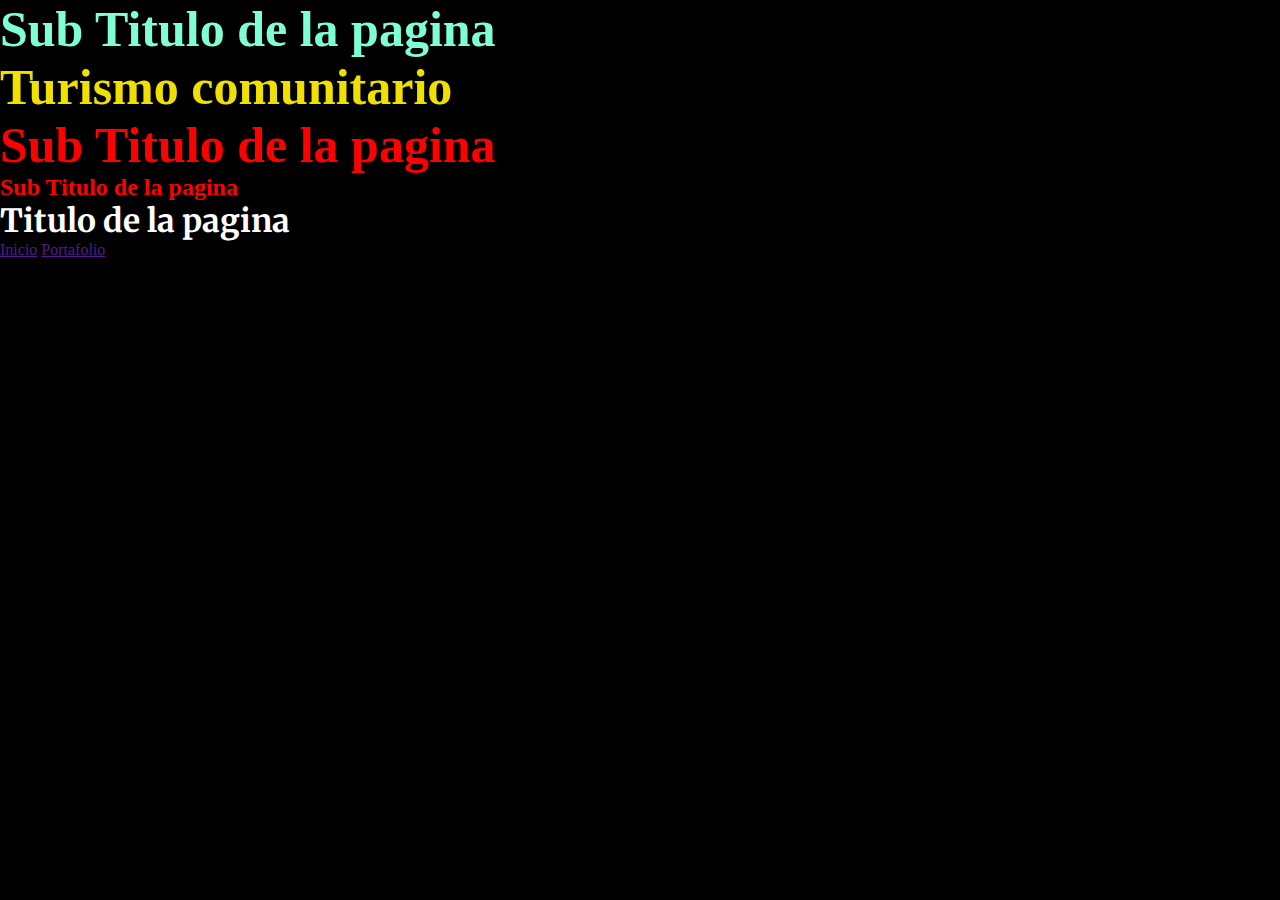
<file: HTML/Ejemplo1.html>
<!DOCTYPE html>
<html lang="en">
<head>
    <meta charset="UTF-8">
    <meta name="viewport" content="width=device-width, initial-scale=1.0">
    <title>Clase Espejo</title>

    <link rel="stylesheet" href="CSS/espejo.css">

</head>
<body>
    <h2 class="h25tyle1" id="subtitulo1">Sub Titulo de la pagina</h2>
    <h2 class="h25tyle2" >Turismo comunitario</h2>
    <h2 class="h25tyle3" >Sub Titulo de la pagina</h2>
    <h2 class="h25tyle4" >Sub Titulo de la pagina</h2>
    <header class="cabecera" id="cabeceraPrincipal">
        <h1>Titulo de la pagina</h1>
    </header>
    <nav>
        <a href="">Inicio</a>
        <a href="">Portafolio</a>
    </nav>
</body>
</html>
</file>
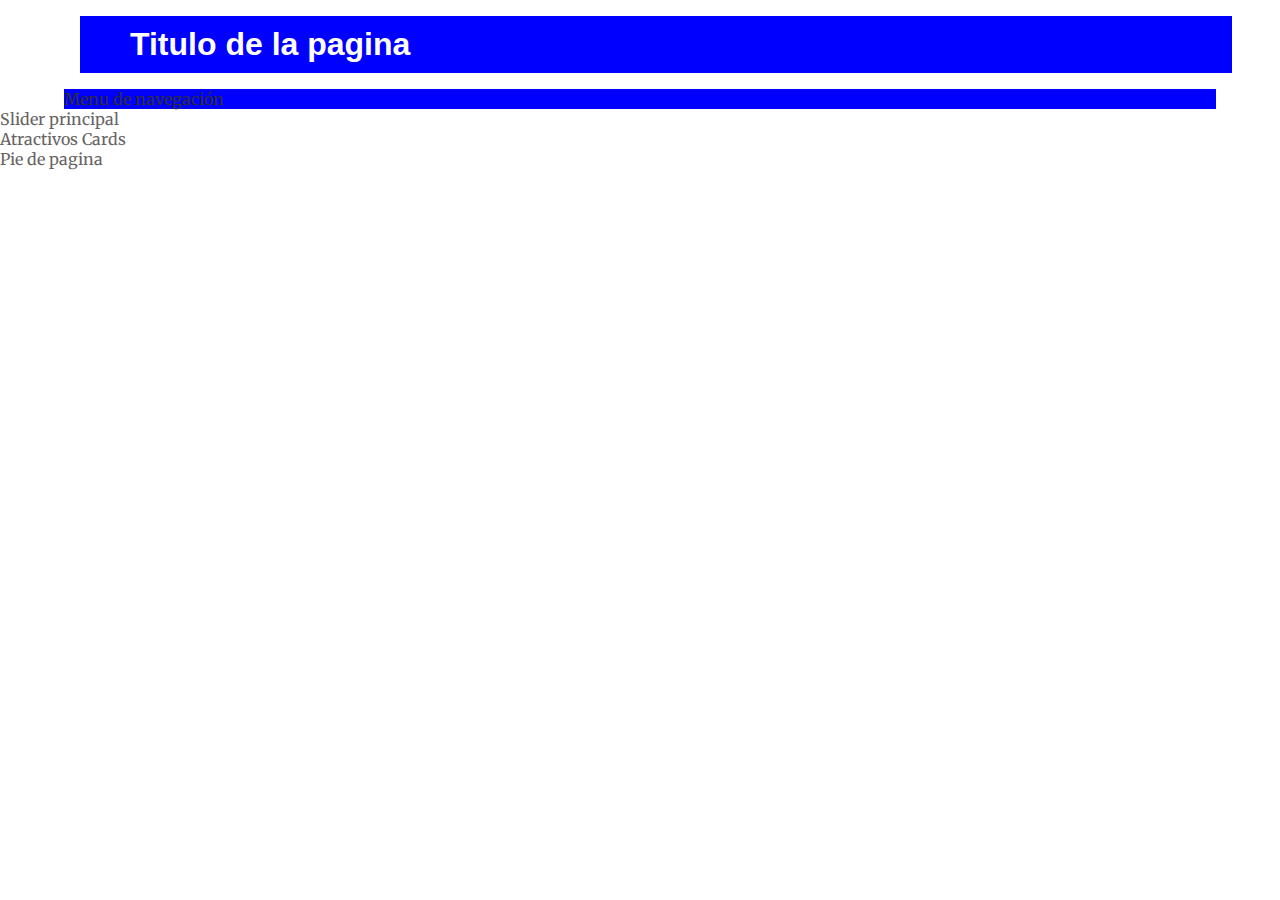
<file: HTML/Ejemplo2.html>
<!DOCTYPE html>
<html lang="en">
<head>
    <meta charset="UTF-8">
    <meta name="viewport" content="width=device-width, initial-scale=1.0">
    <title>Primera pagina HTML5</title>
    <link rel="stylesheet" href="CSS/espejo2.css">
</head>
<body>
    <header class="cabeceraPrincipal">
        <h1>Titulo de la pagina</h1>
    </header>
    <nav class="menuPrincipal">
        Menu de navegación
    </nav>
    <section class="sliderPrincipal">
        Slider principal
    </section>
    <section>
        Atractivos Cards
    </section>
    <footer>
        Pie de pagina
    </footer>
</body>
</html>
</file>
<file: HTML/CSS/espejo.css>
@import url('https://fonts.googleapis.com/css2?family=Merriweather:ital,wght@1,300&display=swap');


*{
    padding: 0;
    margin: 0;
}

body{
    background-color: black;
    color: #ffffff;
}
h2{
    color: #ff0000;

}
.h25tyle2{
    color: #f0e000;
}
#subtitulo1{
    color: aquamarine;
}
/* estilos para los h1...h6*/
.h25tyle1, .h25tyle2, .h25tyle3{
    font-size: 50px;
}
h1{
    font-family: 'Merriweather', serif;
}
</file>
<file: HTML/CSS/espejo2.css>
@import url('https://fonts.googleapis.com/css2?family=Merriweather:ital,wght@1,300&display=swap');

*{
    padding: 0;
    margin: 0;
}
body{
    font-family: 'Merriweather', serif;
    color: #686464;
}
header.cabeceraPrincipal{
    background-color: blue;
    color: #fff;
    width: 90%;
    margin: 1em 1em 1em 5em;
}
.cabeceraPrincipal h1{
    font-family: sans-serif;
    padding: 10px 50px;
}
nav.menuPrincipal{
    background-color: blue;
    color:#312f2f;
    width: 90%;
    margin: 0 auto;
    
}
</file>
